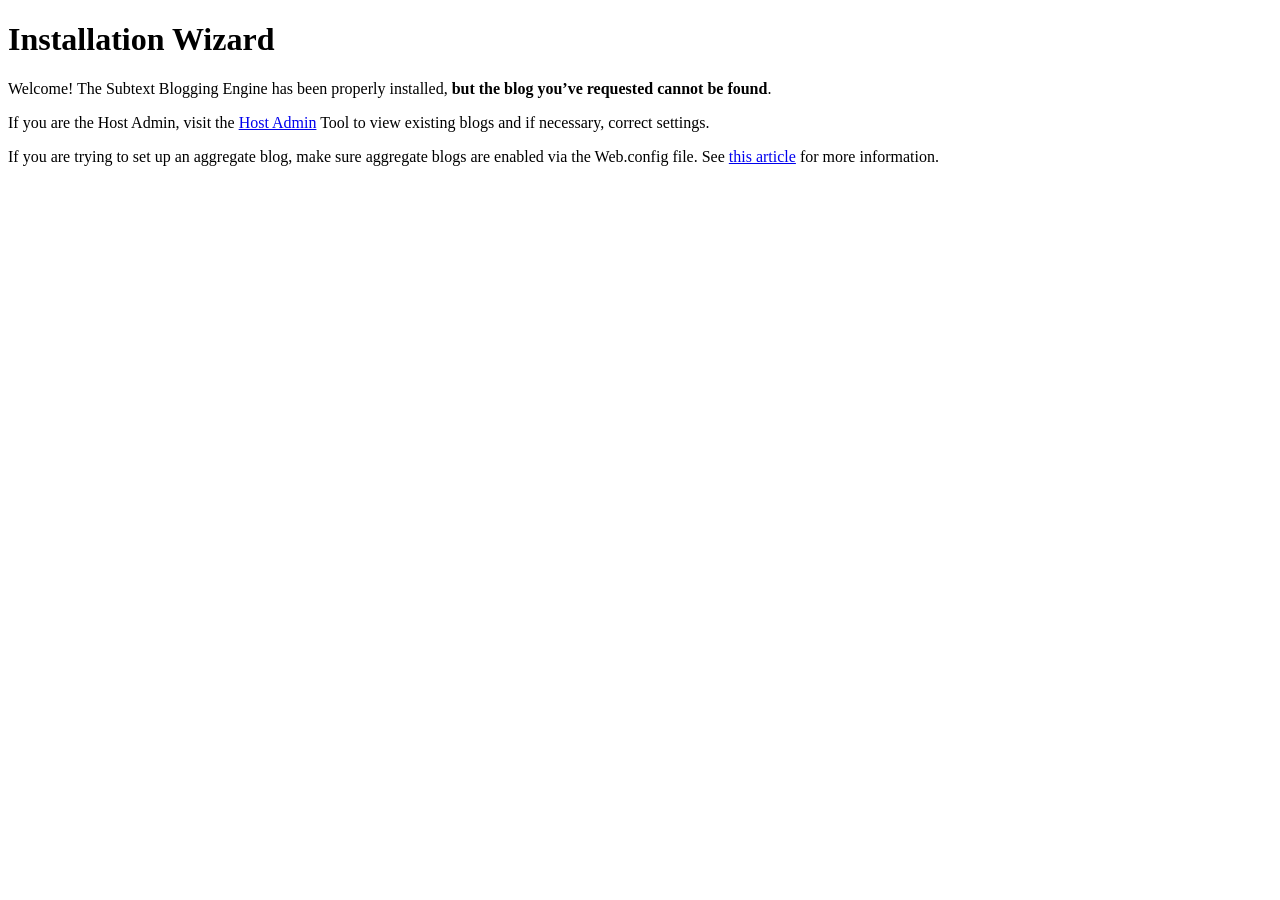
<file: images/8/o_CRW_2594.jpg.html>
<!DOCTYPE html PUBLIC "-//W3C//DTD XHTML 1.1//EN" "http://www.w3.org/TR/xhtml11/DTD/xhtml11.dtd">
<html xmlns="http://www.w3.org/1999/xhtml" lang="en" xml:lang="en">
	<head><title>
	Subtext - Your Blog Has Not Been Configured Yet
</title><meta http-equiv="Content-Type" content="text/html; charset=utf-8" /> 
		<script type="text/javascript" src="https://www.michaelteper.com/aspx/Admin/js/helptip.js"></script>
		<link id="ctl00_helpTipCss" type="text/css" rel="stylesheet" href="https://www.michaelteper.com/aspx/Admin/css/helptip.css" /><link id="ctl00_formsStyle" rel="stylesheet" href="https://www.michaelteper.com/Skins/_System/forms.css" /><link id="ctl00_installStyle" rel="stylesheet" type="text/css" href="https://www.michaelteper.com/aspx/Install/Style/InstallationStyle.css" /><link id="ctl00_installFavicon" rel="shortcut icon" href="https://www.michaelteper.com/favicon.ico" type="image/x-icon" /></head>
	<body class="installation">
		<form name="aspnetForm" method="post" action="o_CRW_2594.jpg.html" id="aspnetForm">
<input type="hidden" name="__VIEWSTATE" id="__VIEWSTATE" value="/wEPDwUJOTcwNjgxNjMwZGSOAtGBtAbkevVXsPRitMkA8NUxDA==" />

<input type="hidden" name="__VIEWSTATEGENERATOR" id="__VIEWSTATEGENERATOR" value="35066A60" />
			<div id="main">
				<div id="logo"></div>
				<h1>Installation Wizard</h1>
				
	<p>Welcome!  The Subtext Blogging Engine has been properly installed, <strong>but the blog you&#8217;ve requested cannot be found</strong>.</p><p>If you are the Host Admin, visit the <a href="https://www.michaelteper.com/HostAdmin/default.aspx">Host Admin</a> Tool to view existing blogs and if necessary, correct settings.</p><p>If you are trying to set up an aggregate blog, make sure aggregate blogs are enabled via the Web.config file.  See <a href="http://subtextproject.com/Home/Docs/Configuration/ConfiguringAggregateBlogs/tabid/122/Default.aspx" title="Configuring Aggregate Blogs">this article</a> for more information.</p>

			</div>
		

<script type="text/javascript">
//<![CDATA[
document.getElementById('aspnetForm').action = window.location.href;
//]]>
</script>
</form>
	</body>
</html>
</file>
